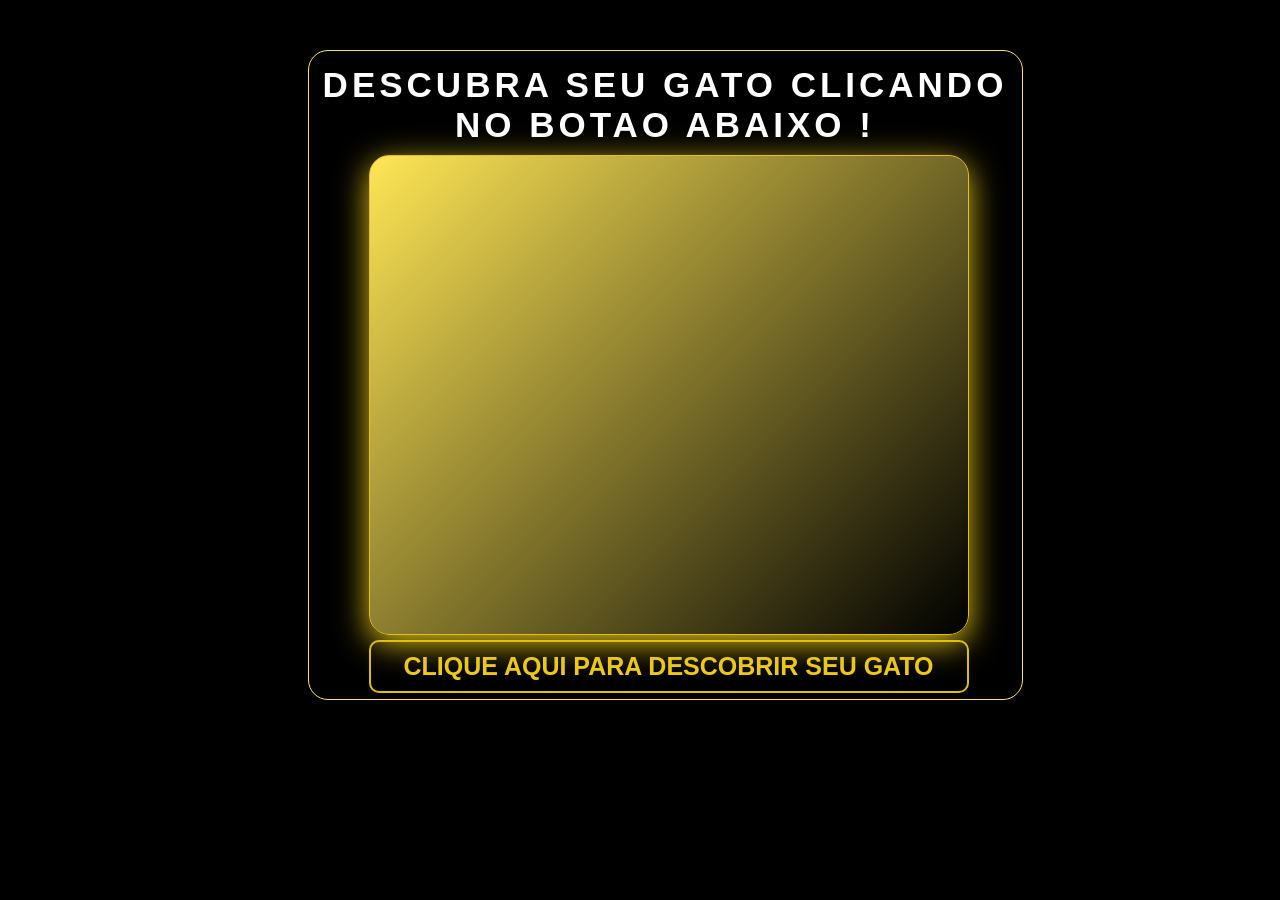
<file: index.html>
<!DOCTYPE html>
<html lang="en">
<head>
    <meta charset="UTF-8">
    <meta name="viewport" content="width=device-width, initial-scale=1.0">
    <title>Amazing Random Cats</title>
    <link rel="icon" href="assets/imgs/gato.jpeg">
    <link rel="stylesheet" href="assets/style/style.css">
    <script src="assets/script/script.js"></script>
  
    <style id="caca">
    
    
    </style>
</head>
<body>
    <script src="https://code.jquery.com/jquery-3.6.0.min.js"></script>


    <div class="container">
        <ul>
            <li>
                <h1 id="text1"> DESCUBRA SEU GATO CLICANDO NO BOTAO ABAIXO !</h1>
                <div class="bt" id="BT">
                    <button onclick="plotData()" class="btn1">
                        CLIQUE AQUI PARA DESCOBRIR SEU GATO
                    </button>
                    <div class="sec1" id="SEC1"  width="600" height="480" >   
                        
                        


                    </div>
                    
                </div>
            </div>     
        </li>
    </ul>
    </div>
</body>
</html>
</file>
<file: assets/style/style.css>
*{
    padding: 0;
    margin: 0;
    width: 100%;
    position: absolute;
    box-sizing: border-box;
}
@media screen and (max-width:305px) {
        .container,.container ul,.container ul li{
            align-items: center;
            justify-content: center;
            flex-direction: column;
        }
}

body{
    background: #000;
    position: absolute;
    animation: appear  linear;
    justify-content: center;
    display: flex;

    transition: all 0.1s ease-in-out;
}

.container ul li .span{
    width: 80%;
    animation: appear  linear;
    margin: 0 auto;
    flex-grow: 1;
    background: linear-gradient(135deg, #e0c217, rgba(255, 255, 255, 0));
    backdrop-filter: blur(10px);
    -webkit-backdrop-filter: blur(10px);
    border-radius: 20px;
    border:1px solid #e0c217;
    background-color: #000;
    box-shadow: 0 8px 32px 0 #e0c217;
    margin-left: 500px;
    background-color: aliceblue;
}
.container ul li .btn1{
    color: #ecc916;
    animation: bt1nn;
   animation: bt1nn .4s linear ease-in-out;
    transition: all 0.4s ease-in-out;
    position: absolute;
    animation: preencher .5s linear  ease-in-out;
    text-align: center;
    animation: appear  linear;
    padding: 10px;
    background-color: #000;
    font-size: 25px;
    overflow: hidden;
    margin-top: 100vh;
    position: absolute;
    margin: 500px;
    margin-left: 490px;
    margin-top: 265px;
    text-decoration: none;
    width: 600px;
    border: 2px solid #e0bf00;
    font-weight: bold;
    justify-content: center;
    font-family: Arial, Helvetica, sans-serif;
    border-radius: 10px;
   
    flex-grow: 1;

}

.container ul li .bt{
    width: 100px;
    flex-grow: 1;
    height: 100px;
    margin-left: -430px;
    justify-content: center;
    animation: appear  linear;
}

.container ul{
    padding: 0;
    flex-grow: 1;
    margin: 0; animation: appear  linear;
}
.container{
    position: absolute;
    width: 715px;
    animation: appear  linear;
    margin: 50px;
    display: flex;
    grid-column: auto;
    height: 650px;
    margin-left: 100px;
    justify-content: center;
    align-items: center;
    flex-wrap: wrap;
    background: linear-gradient(135deg, rgb(255, 255, 255, 0), rgba(255, 255, 255, 0));
    backdrop-filter: blur(10px);
    -webkit-backdrop-filter: blur(10px);
    border-radius: 20px;
    border:1px solid #ffe250;
    box-shadow: 0 8px 32px 0 rgba(0, 0, 0, 0.37);
    background-color:#000000;
}

.container ul li .bt #SEC1{
    width: 600px;
    box-sizing: border-box;
    flex-grow: 1;
    list-style: none;
    position: absolute;
    align-items: center; animation: appear  linear;
    background-color: #000;
    justify-content: center;
    margin-right: 400;
    margin-left:  490px;
    margin-top: -220px;
    height: 480px;
    flex-grow: 1;
    background: linear-gradient(135deg, #ffe655, rgba(255, 255, 255, 0));
    backdrop-filter: blur(10px);
    -webkit-backdrop-filter: blur(10px);
    border-radius: 20px;
    border:1px solid #e0c217;
    box-shadow: 0 8px 32px 0 #e0c217;
}
.imagem{
    width: 100%;
    height: 100%;
   
    border-radius: 20px;
    border:1px solid #e0c217;
    box-shadow: 0 8px 32px 0 #e0c217;
}

:root{
    --cor-de-fundo: #000;
    --cor-pontos: #fff;
    --tamanho: 5px;

}
.loading{
    background-color: var(--cor-de-fundo);
    width: 100%;
    height: 100%;
    position: absolute;
    top: 0;
   
    backdrop-filter: blur(10px);
    -webkit-backdrop-filter: blur(10px);
    border-radius: 20px;
    border:1px solid #e0c217;
    box-shadow: 0 8px 32px 0 #e0c217;
    left: 0;
    z-index: 1000; animation: appear  linear;
    transition: 0.2ms;
    overflow: hidden;
    display: flex;
    background-color: #000;
    align-items: center;
    justify-content: center;
}
.doo .loading{
    transition: 0.1ms;
    position: absolute;
    overflow: hidden;
    background-color: #000;

}

@keyframes appear{
    from {
        opacity: 0; scale: 0.5;

        transform: translateX(-100px);
    }
    to{
        transform: translateX(0);
        opacity: 1;     scale: 1;
    }
    
}

#thiagolindo{
    color: #fff;
    text-align: center;
    justify-content: center;
    text-decoration: none;
    letter-spacing: 2px;
    position: absolute;
    font-size: 20px;
    font-weight: bold;
    position:fixed;
    margin: 0;
    white-space: nowrap;
    width: 500px;
    letter-spacing: 4px;
    margin-top: -64px;
    height: 32px;

    font-family: Arial, Helvetica, sans-serif;
    z-index: 1000;
}
.points{
    border: var(--tamanho) solid var(--cor-pontos); border-radius: 50%; margin: calc(var(--tamanho)*2); 
}
.points:nth-child(1){
    animation: pre-loading .6s infinite ease-in-out  alternate;
    
}
.points:nth-child(2){
    animation: pre-loading .4s infinite ease-in-out  alternate;
}
.points:nth-child(3){
    animation: pre-loading .3s infinite ease-in-out  alternate;
}

@keyframes pre-loading{
    100% {
        transform: scale(2);
        transition: 0.2ms;
     
    }

}


ul li .btn:first-child{
    filter: hue-rotate(2deg);

}
ul li .btn1:last-child{
    filter: hue-rotate(90deg);
}
ul li #text1{
    font-family: Arial, Helvetica, sans-serif;
    font-weight: bold;
    color: #fff;
    text-align: center;
    width: 100%;
    margin-top: -310px;
    background-color: transparent;
    backdrop-filter: blur(10px);
    -webkit-backdrop-filter: blur(20px);
    border-radius: 20px;
    letter-spacing: 4px;
    overflow: hidden;
    transition: all 0.4s ease-in-out;
    font-size: 35px;
    animation-duration: texto123 .4s;
    animation: texto123 .6s linear infinite alternate;
    animation: mark .5 step-end infinite alternate,
    write 3s steps(22,end) ;
}

@keyframes texto123{
    0%{
       color: #fff;
       transition: all 0.4s ease-in-out;
    }
    50%{
        color: #e0c217;
        transition: all 0.4s ease-in-out;    }
    100%{
        transition: all 0.4s ease-in-out;
        color: #ffe655;
    }
    
}
@keyframes preencher {
    0% {
      fill: transparent;
    }
    100% {
      fill: #002F52;
    }
  }
@keyframes mark{
    50%{
            box-shadow: 1rem 0 0 transparent;
    }
}
@keyframes write{
    0%{
         width: 0;
    }
}
@keyframes bt1nn{
  0%{
    transform: scale(1);
  }
  100%{
    transform: scale(1.05);
  }
}
ul li .btn1:hover{
   background-color: #ebc81b;
   color: #000;
   box-shadow: 0 0 5px #e0c217,
   0 0 15px #e0c217,
   0 0 25px #e0c217,
   0 0 50px #e0c217;
   -webkit-box-reflect: below 1p linear-gradient(transparent, #0005);
   animation-duration: 0.5s;
   cursor: pointer;
   font-size: 27px;
   transition: all 0.4s ease-in-out;
}
</file>
